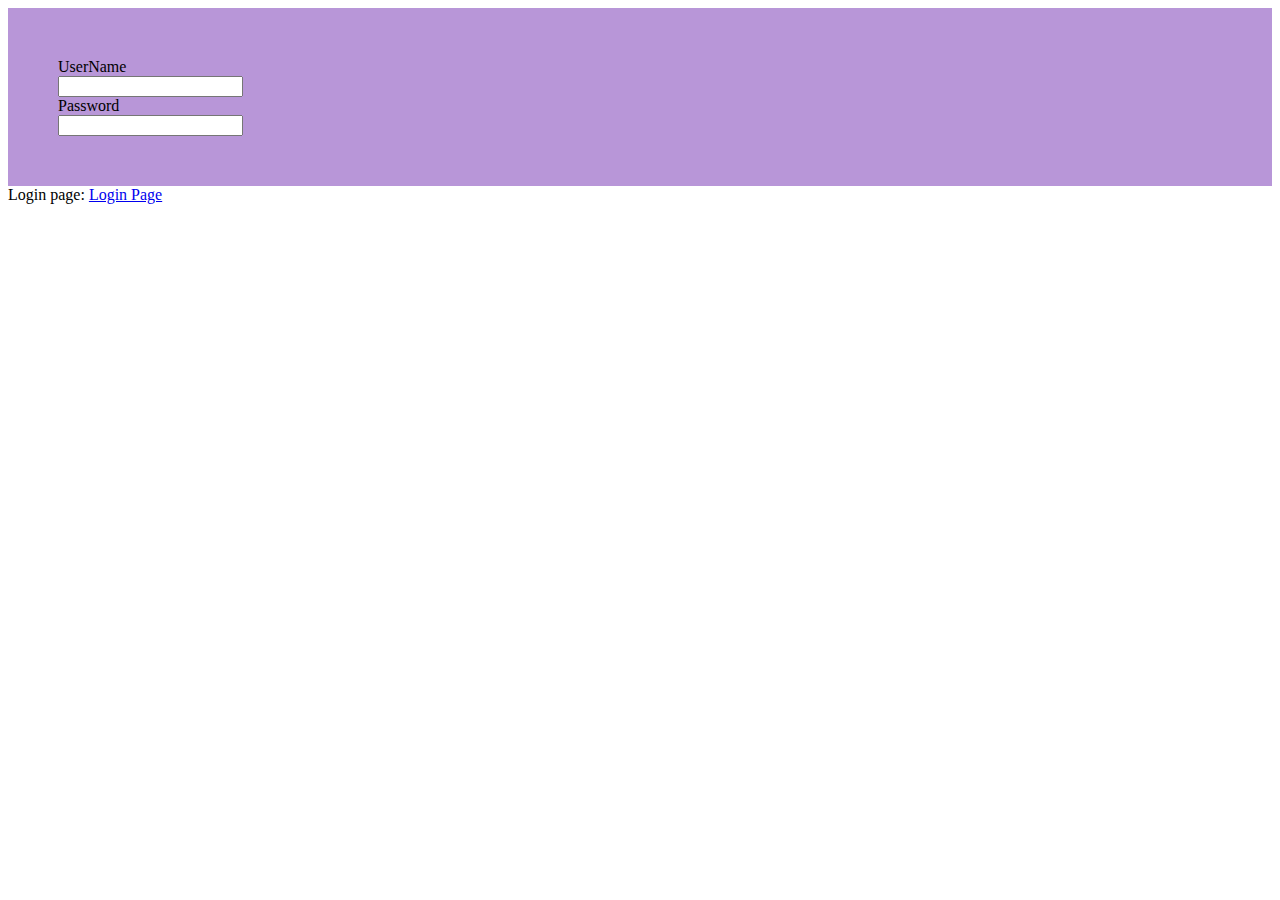
<file: index.html>
<!DOCTYPE html>
<html lang="en">
<head>
    <meta charset="UTF-8">
    <meta http-equiv="X-UA-Compatible" content="IE=edge">
    <meta name="viewport" content="width=device-width, initial-scale=1.0">
    <title>UniVerse</title>
    <style>
        #form1{
            background-color: rgb(184, 150, 216);
            border:50%;
            padding:50px;
            align-items: center;
        }
    </style>
</head>
<body>
    <div id="form1">
     <form>
         UserName<br>
       <input type="text" >
         <br>
         Password<br>
         <input type="password">
     </form>
    </div>
    Login page:
    <a href="login.html">Login Page</a>
</body>
</html>
</file>
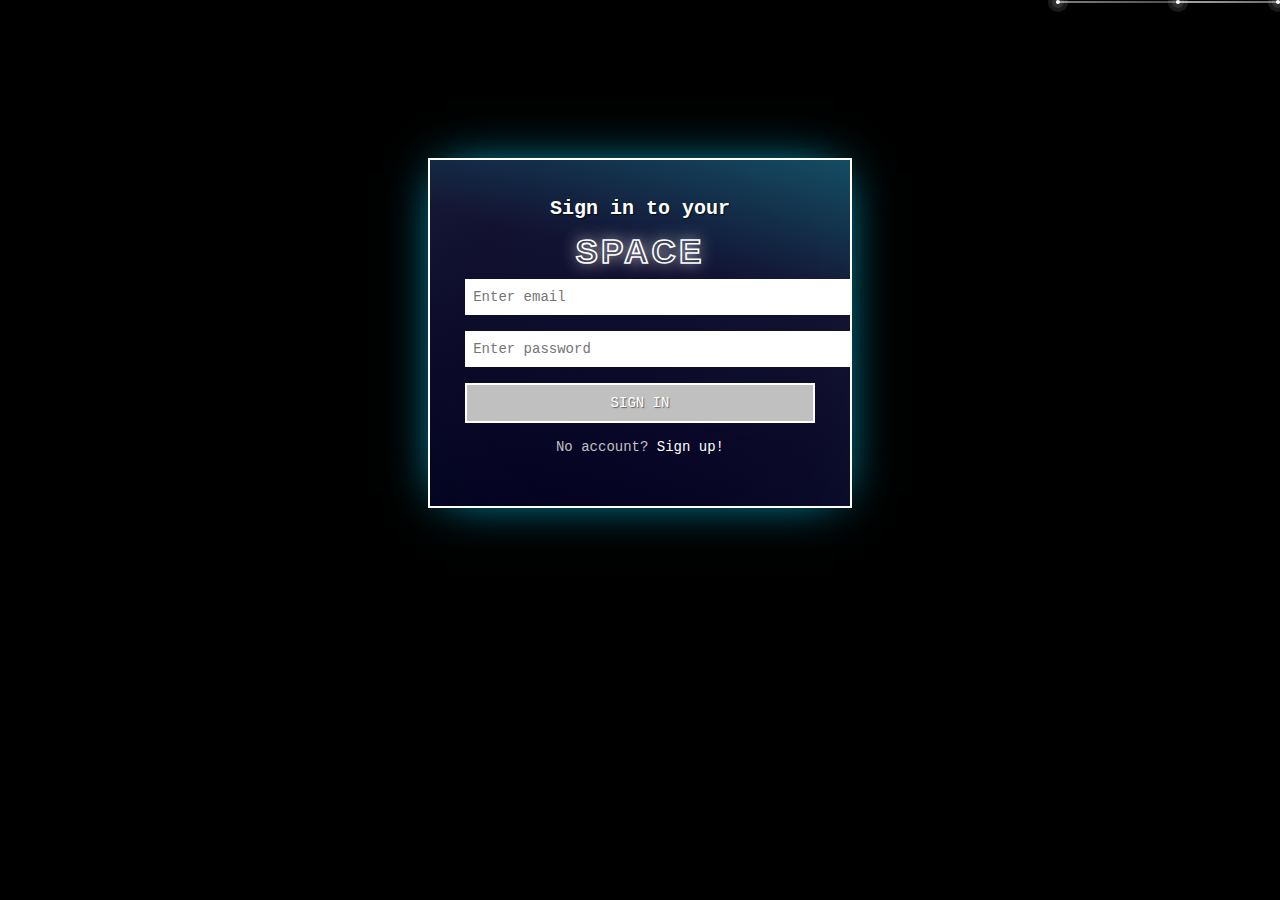
<file: login.html>
<!DOCTYPE html>
<html>
<head>
    <link rel="stylesheet" href="login.css" />
    <a href="/Users/swethaayyappan/HTML/shootingstar.html"></a>
</head>
  <body class="body">
    <section class="bg-stars">
      <span class="star"></span>
      <span class="star"></span>
      <span class="star"></span>
      <span class="star"></span>
    </section>

<form class="form">
    <div class="form-title">Sign in to your</div><br>
     <div class="title-2">SPACE</div>
     <div class="input-container">
       <input class="input-mail" type="email" placeholder="Enter email">
       <span> </span>
     </div>

     <!--section class="bg-stars">
       <span class="star"></span>
       <span class="star"></span>
       <span class="star"></span>
       <span class="star"></span>
     </section-->

     <div class="input-container">
       <input class="input-pwd" type="password" placeholder="Enter password">
     </div>
     <button type="submit" class="submit">
       <span class="sign-text">Sign in</span>
     </button>

     <p class="signup-link">
       No account?
       <a href="" class="up">Sign up!</a>
     </p>
      
  </form>
</body>
</html>
</file>
<file: login.css>
.form1 {
    justify-content: center;
    position: relative;
    display: block;
    padding: 2.2rem;
    max-width: 350px;
    background: linear-gradient(14deg, rgba(2,0,36, 0.8) 0%, rgba(24, 24, 65, 0.7) 66%, 
              rgb(20, 76, 99) 100%), radial-gradient(circle, rgba(2,0,36, 0.5) 0%, 
              rgba(32, 15, 53, 0.2) 65%, rgba(14, 29, 28, 0.9) 100%);
    border: 2px solid #fff;
    -webkit-box-shadow: rgba(0,212,255) 0px 0px 50px -15px;
    box-shadow: rgba(0,212,255) 0px 0px 50px -15px;
    overflow: hidden;
    z-index: +1;
    margin: 150px 420px;

  }

  .form {
    
    display: block;
    padding: 2.2rem;
    max-width: 550px;
    background: linear-gradient(14deg, rgba(2,0,36, 0.8) 0%, rgba(24, 24, 65, 0.7) 66%, 
              rgb(20, 76, 99) 100%), radial-gradient(circle, rgba(2,0,36, 0.5) 0%, 
              rgba(32, 15, 53, 0.2) 65%, rgba(14, 29, 28, 0.9) 100%);
    border: 2px solid #fff;
    -webkit-box-shadow: rgba(0,212,255) 0px 0px 50px -15px;
    box-shadow: rgba(0,212,255) 0px 0px 50px -15px;
    overflow: hidden;
    z-index: +1;
    margin: 150px 420px;

  }

  /*------input and submit section-------*/
  
  .input-container {
    position: relative;
    
  }
  
  .input-container input, .form button {
    outline: none;
    border: 2px solid #ffffff;
    margin: 8px 0;
    font-family: monospace;
  }
  
  .input-container input {
    background-color: #fff;
    padding: 6px;
    font-size: 0.875rem;
    line-height: 1.25rem;
    width: 495px;
    box-shadow: 0 1px 2px 0 rgba(0, 0, 0, 0.05);
  }
  
  .input-mail:focus::placeholder {
    opacity: 0;
    transition: opacity .9s;
  }
  
  .input-pwd:focus::placeholder {
    opacity: 0;
    transition: opacity .9s;
  }
  
  .sign-txt:focus::placeholder {
    opacity: 0;
    transition: opacity .9s;
  }

  .submit {
    position: relative;
    display: block;
    padding: 8px;
    background-color: #c0c0c0;
    color: #ffffff;
    text-shadow: 1px 1px 1px rgba(0, 0, 0, 0.5);
    font-size: 0.875rem;
    line-height: 1.25rem;
    font-weight: 500;
    width: 100%;
    text-transform: uppercase;
    overflow: hidden;
  }
  
  .submit:hover {
    -webkit-transition: all 0.2s ease-out;
    -moz-transition: all 0.2s ease-out;
    transition: all 0.2s ease-out;
    border-radius: 3.9px;
    box-shadow: 4px 5px 17px -4px #ffffff;
    cursor: pointer;
  }
  
  .submit:hover::before {
    -webkit-animation: sh02 0.5s 0s linear;
    -moz-animation: sh02 0.5s 0s linear;
    animation: sh02 .5s 0s linear;
  }
  
  .submit::before {
    content: '';
    display: block;
    width: 0px;
    height: 85%;
    position: absolute;
    top: 50%;
    left: 0%;
    opacity: 0;
    background: #fff;
    box-shadow: 0 0 50px 30px #fff;
    -webkit-transform: skewX(-20deg);
    -moz-transform: skewX(-20deg);
    -ms-transform: skewX(-20deg);
    -o-transform: skewX(-20deg);
    transform: skewX(-20deg);
  }
  
  @keyframes sh02 {
    from {
      opacity: 0;
      left: 0%;
    }
  
    50% {
      opacity: 1;
    }
  
    to {
      opacity: 0;
      left: 100%;
    }
  }
  
  /*--------signup section---------*/
  
  .signup-link {
    color: #c0c0c0;
    font-size: 0.875rem;
    line-height: 1.25rem;
    text-align: center;
    font-family: monospace;
  }
  
  .signup-link a {
    color: #fff;
    text-decoration: none;
  }
  
  .up:hover {
    text-decoration: underline;
  }
  
  
  /*--------header section-----------*/
  
  .form-title {
    font-size: 1.25rem;
    line-height: 1.75rem;
    font-family: monospace;
    font-weight: 600;
    text-align: center;
    color: #fff;
    text-shadow: 1px 1px 1px rgba(0, 0, 0, 0.7);
    animation-duration: 1.5s;
    overflow: hidden;
    transition: .12s;
  }
  
  .form-title span {
    animation: flickering 2s linear infinite both;
  }
  
  .title-2 {
    display: block;
    margin-top: -0.5rem;
    font-size: 2.1rem;
    font-weight: 800;
    font-family: Arial, Helvetica, sans-serif;
    text-align: center;
    -webkit-text-stroke: #fff 0.1rem;
    letter-spacing: 0.2rem;
    color: transparent;
    position: relative;
    text-shadow: 0px 0px 16px #CECECE;
  }
  
  .title-2 span::before,
  .title-2 span::after {
    content: '—';
  }
  
  @keyframes flickering {
    0%,
    100% {
      opacity: 1;
    }
  
    41.99% {
      opacity: 1;
    }
  
    42% {
      opacity: 0;
    }
  
    43% {
      opacity: 0;
    }
  
    43.01% {
      opacity: 1;
    }
  
    47.99% {
      opacity: 1;
    }
  
    48% {
      opacity: 0;
    }
  
    49% {
      opacity: 0;
    }
  
    49.01% {
      opacity: 1;
    }
  }
  
  /*---------shooting stars-----------*/
  
  
  .bg-stars {
    position: absolute;
    top: 0;
    left: 0;
    width: 100%;
    height: 100%;
    z-index: -2;
    background-size: cover;
    animation: animateBg 50s linear infinite;
  }
  
  @keyframes animateBg {
    0%,100% {
      transform: scale(1);
    }
  
    50% {
      transform: scale(1.2);
    }
  }
  
  .star {
    position: absolute;
    top: 50%;
    left: 50%;
    width: 4px;
    height: 4px;
    background: #fff;
    border-radius: 50%;
    box-shadow: 0 0 0 4px rgba(255,255,255,0.1),0 0 0 8px rgba(255,255,255,0.1),0 0 20px rgba(255,255,255,0.1);
    animation: animate 3s linear infinite;
  }
  
  .star::before {
    content: '';
    position: absolute;
    top: 50%;
    transform: translateY(-50%);
    width: 300px;
    height: 1px;
    background: linear-gradient(90deg,#fff,transparent);
  }
  
  @keyframes animate {
    0% {
      transform: rotate(315deg) translateX(0);
      opacity: 1;
    }
  
    70% {
      opacity: 1;
    }
  
    100% {
      transform: rotate(315deg) translateX(-1000px);
      opacity: 0;
    }
  }
  
  .star:nth-child(1) {
    top: 0;
    right: 0;
    left: initial;
    animation-delay: 0s;
    animation-duration: 1s;
  }
  
  .star:nth-child(2) {
    top: 0;
    right: 100px;
    left: initial;
    animation-delay: 0.2s;
    animation-duration: 3s;
  }
  
  .star:nth-child(3) {
    top: 0;
    right: 220px;
    left: initial;
    animation-delay: 2.75s;
    animation-duration: 2.75s;
  }
  
  .star:nth-child(4) {
    top: 0;
    right: -220px;
    left: initial;
    animation-delay: 1.6s;
    animation-duration: 1.6s;
  }
 
  body{
   background-color: #000000;
    align-content: center;
    background-image: url("https://thenewcode.com/assets/images/final-starfield.png");
    background-repeat:no-repeat;
    
  }
</file>
